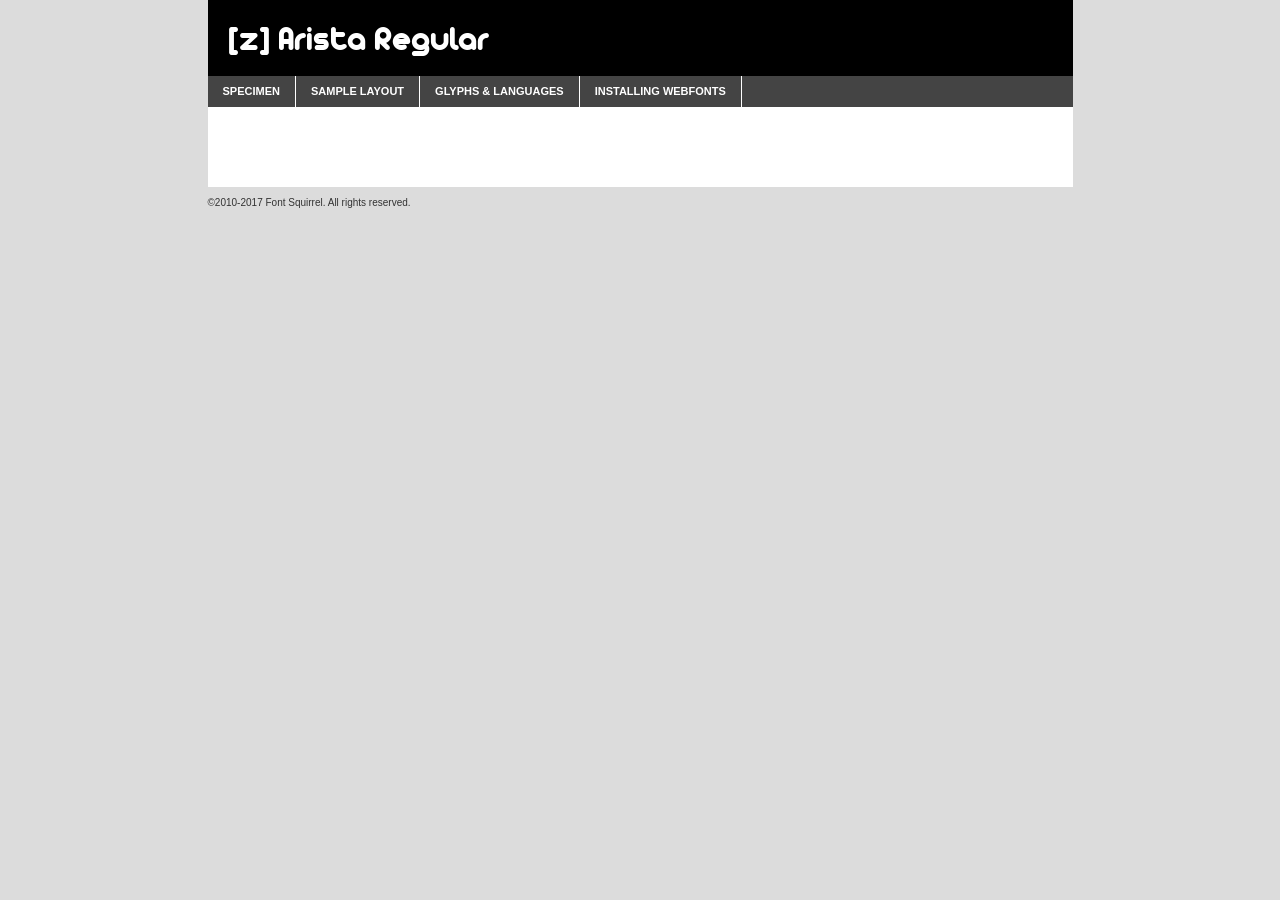
<file: fonts/webfontkit-20250513-163828/zarista-demo.html>
<!DOCTYPE html PUBLIC "-//W3C//DTD XHTML 1.0 Transitional//EN"
        "http://www.w3.org/TR/xhtml1/DTD/xhtml1-transitional.dtd">

<html xmlns="http://www.w3.org/1999/xhtml" xml:lang="en" lang="en">
<head>
    <meta http-equiv="Content-Type" content="text/html; charset=utf-8"/>
    <script src="http://ajax.googleapis.com/ajax/libs/jquery/1.7.2/jquery.min.js" type="text/javascript" charset="utf-8"></script>
    <script type="text/javascript">
		(function($) {
			$.fn.easyTabs = function(option) {
				var param = jQuery.extend({ fadeSpeed: 'fast', defaultContent: 1, activeClass: 'active' }, option);
				$(this).each(function() {
					var thisId = '#' + this.id;
					if ( param.defaultContent == '' )
					{
						param.defaultContent = 1;
					}
					if ( typeof param.defaultContent == 'number' )
					{
						var defaultTab = $(thisId + ' .tabs li:eq(' + (param.defaultContent - 1) + ') a').attr('href').substr(1);
					}
					else
					{
						var defaultTab = param.defaultContent;
					}
					$(thisId + ' .tabs li a').each(function() {
						var tabToHide = $(this).attr('href').substr(1);
						$('#' + tabToHide).addClass('easytabs-tab-content');
					});
					hideAll();
					changeContent(defaultTab);

					function hideAll() {$(thisId + ' .easytabs-tab-content').hide();}

					function changeContent(tabId)
					{
						hideAll();
						$(thisId + ' .tabs li').removeClass(param.activeClass);
						$(thisId + ' .tabs li a[href=#' + tabId + ']').closest('li').addClass(param.activeClass);
						if ( param.fadeSpeed != 'none' )
						{
							$(thisId + ' #' + tabId).fadeIn(param.fadeSpeed);
						}
						else
						{
							$(thisId + ' #' + tabId).show();
						}
					}

					$(thisId + ' .tabs li').click(function() {
						var tabId = $(this).find('a').attr('href').substr(1);
						changeContent(tabId);
						return false;
					});
				});
			}
		})(jQuery);
    </script>
    <link rel="stylesheet" href="specimen_files/specimen_stylesheet.css" type="text/css" charset="utf-8"/>
    <link rel="stylesheet" href="stylesheet.css" type="text/css" charset="utf-8"/>

    <style type="text/css">
        		body {
			font-family: 'z_aristaregular';
        		}

            </style>

    <title>[z] Arista Regular Specimen</title>


    <script type="text/javascript" charset="utf-8">
		$(document).ready(function() {
			$('#container').easyTabs({ defaultContent: 1 });
		});
    </script>
</head>

<body>
<div id="container">
    <div id="header">
		[z] Arista Regular    </div>
    <ul class="tabs">
        <li><a href="#specimen">Specimen</a></li>
        <li><a href="#layout">Sample Layout</a></li>
                <li><a href="#glyphs">Glyphs &amp; Languages</a></li>
        <li><a href="#installing">Installing Webfonts</a></li>

    </ul>

    <div id="main_content">


        <div id="specimen">

            <div class="section">
                <div class="grid12 firstcol">
                    <div class="huge">AaBb</div>
                </div>
            </div>

            <div class="section">
                <div class="glyph_range">A&#x200B;B&#x200b;C&#x200b;D&#x200b;E&#x200b;F&#x200b;G&#x200b;H&#x200b;I&#x200b;J&#x200b;K&#x200b;L&#x200b;M&#x200b;N&#x200b;O&#x200b;P&#x200b;Q&#x200b;R&#x200b;S&#x200b;T&#x200b;U&#x200b;V&#x200b;W&#x200b;X&#x200b;Y&#x200b;Z&#x200b;a&#x200b;b&#x200b;c&#x200b;d&#x200b;e&#x200b;f&#x200b;g&#x200b;h&#x200b;i&#x200b;j&#x200b;k&#x200b;l&#x200b;m&#x200b;n&#x200b;o&#x200b;p&#x200b;q&#x200b;r&#x200b;s&#x200b;t&#x200b;u&#x200b;v&#x200b;w&#x200b;x&#x200b;y&#x200b;z&#x200b;1&#x200b;2&#x200b;3&#x200b;4&#x200b;5&#x200b;6&#x200b;7&#x200b;8&#x200b;9&#x200b;0&#x200b;&amp;&#x200b;.&#x200b;,&#x200b;?&#x200b;!&#x200b;&#64;&#x200b;(&#x200b;)&#x200b;#&#x200b;$&#x200b;%&#x200b;*&#x200b;+&#x200b;-&#x200b;=&#x200b;:&#x200b;;</div>
            </div>
            <div class="section">
                <div class="grid12 firstcol">
                    <table class="sample_table">
                        <tr>
                            <td>10</td>
                            <td class="size10">abcdefghijklmnopqrstuvwxyzABCDEFGHIJKLMNOPQRSTUVWXYZ0123456789abcdefghijklmnopqrstuvwxyzABCDEFGHIJKLMNOPQRSTUVWXYZ0123456789abcdefghijklmnopqrstuvwxyzABCDEFGHIJKLMNOPQRSTUVWXYZ</td>
                        </tr>
                        <tr>
                            <td>11</td>
                            <td class="size11">abcdefghijklmnopqrstuvwxyzABCDEFGHIJKLMNOPQRSTUVWXYZ0123456789abcdefghijklmnopqrstuvwxyzABCDEFGHIJKLMNOPQRSTUVWXYZ0123456789abcdefghijklmnopqrstuvwxyzABCDEFGHIJKLMNOPQRSTUVWXYZ</td>
                        </tr>
                        <tr>
                            <td>12</td>
                            <td class="size12">abcdefghijklmnopqrstuvwxyzABCDEFGHIJKLMNOPQRSTUVWXYZ0123456789abcdefghijklmnopqrstuvwxyzABCDEFGHIJKLMNOPQRSTUVWXYZ0123456789abcdefghijklmnopqrstuvwxyzABCDEFGHIJKLMNOPQRSTUVWXYZ</td>
                        </tr>
                        <tr>
                            <td>13</td>
                            <td class="size13">abcdefghijklmnopqrstuvwxyzABCDEFGHIJKLMNOPQRSTUVWXYZ0123456789abcdefghijklmnopqrstuvwxyzABCDEFGHIJKLMNOPQRSTUVWXYZ0123456789abcdefghijklmnopqrstuvwxyzABCDEFGHIJKLMNOPQRSTUVWXYZ</td>
                        </tr>
                        <tr>
                            <td>14</td>
                            <td class="size14">abcdefghijklmnopqrstuvwxyzABCDEFGHIJKLMNOPQRSTUVWXYZ0123456789abcdefghijklmnopqrstuvwxyzABCDEFGHIJKLMNOPQRSTUVWXYZ0123456789abcdefghijklmnopqrstuvwxyzABCDEFGHIJKLMNOPQRSTUVWXYZ</td>
                        </tr>
                        <tr>
                            <td>16</td>
                            <td class="size16">abcdefghijklmnopqrstuvwxyzABCDEFGHIJKLMNOPQRSTUVWXYZ0123456789abcdefghijklmnopqrstuvwxyzABCDEFGHIJKLMNOPQRSTUVWXYZ</td>
                        </tr>
                        <tr>
                            <td>18</td>
                            <td class="size18">abcdefghijklmnopqrstuvwxyzABCDEFGHIJKLMNOPQRSTUVWXYZ0123456789abcdefghijklmnopqrstuvwxyzABCDEFGHIJKLMNOPQRSTUVWXYZ</td>
                        </tr>
                        <tr>
                            <td>20</td>
                            <td class="size20">abcdefghijklmnopqrstuvwxyzABCDEFGHIJKLMNOPQRSTUVWXYZ0123456789abcdefghijklmnopqrstuvwxyzABCDEFGHIJKLMNOPQRSTUVWXYZ</td>
                        </tr>
                        <tr>
                            <td>24</td>
                            <td class="size24">abcdefghijklmnopqrstuvwxyzABCDEFGHIJKLMNOPQRSTUVWXYZ0123456789abcdefghijklmnopqrstuvwxyzABCDEFGHIJKLMNOPQRSTUVWXYZ</td>
                        </tr>
                        <tr>
                            <td>30</td>
                            <td class="size30">abcdefghijklmnopqrstuvwxyzABCDEFGHIJKLMNOPQRSTUVWXYZ0123456789abcdefghijklmnopqrstuvwxyzABCDEFGHIJKLMNOPQRSTUVWXYZ</td>
                        </tr>
                        <tr>
                            <td>36</td>
                            <td class="size36">abcdefghijklmnopqrstuvwxyzABCDEFGHIJKLMNOPQRSTUVWXYZ0123456789abcdefghijklmnopqrstuvwxyzABCDEFGHIJKLMNOPQRSTUVWXYZ</td>
                        </tr>
                        <tr>
                            <td>48</td>
                            <td class="size48">abcdefghijklmnopqrstuvwxyzABCDEFGHIJKLMNOPQRSTUVWXYZ0123456789abcdefghijklmnopqrstuvwxyzABCDEFGHIJKLMNOPQRSTUVWXYZ</td>
                        </tr>
                        <tr>
                            <td>60</td>
                            <td class="size60">abcdefghijklmnopqrstuvwxyzABCDEFGHIJKLMNOPQRSTUVWXYZ0123456789abcdefghijklmnopqrstuvwxyzABCDEFGHIJKLMNOPQRSTUVWXYZ</td>
                        </tr>
                        <tr>
                            <td>72</td>
                            <td class="size72">abcdefghijklmnopqrstuvwxyzABCDEFGHIJKLMNOPQRSTUVWXYZ0123456789abcdefghijklmnopqrstuvwxyzABCDEFGHIJKLMNOPQRSTUVWXYZ</td>
                        </tr>
                        <tr>
                            <td>90</td>
                            <td class="size90">abcdefghijklmnopqrstuvwxyzABCDEFGHIJKLMNOPQRSTUVWXYZ0123456789abcdefghijklmnopqrstuvwxyzABCDEFGHIJKLMNOPQRSTUVWXYZ</td>
                        </tr>
                    </table>

                </div>

            </div>


            <div class="section" id="bodycomparison">


                <div id="xheight">
                    <div class="fontbody">&#x25FC;&#x25FC;&#x25FC;&#x25FC;&#x25FC;&#x25FC;&#x25FC;&#x25FC;&#x25FC;&#x25FC;&#x25FC;&#x25FC;&#x25FC;&#x25FC;&#x25FC;&#x25FC;&#x25FC;&#x25FC;&#x25FC;&#x25FC;&#x25FC;&#x25FC;&#x25FC;&#x25FC;&#x25FC;&#x25FC;&#x25FC;&#x25FC;&#x25FC;&#x25FC;&#x25FC;&#x25FC;&#x25FC;&#x25FC;&#x25FC;&#x25FC;&#x25FC;&#x25FC;&#x25FC;&#x25FC;&#x25FC;&#x25FC;&#x25FC;&#x25FC;&#x25FC;&#x25FC;&#x25FC;&#x25FC;&#x25FC;&#x25FC;&#x25FC;&#x25FC;&#x25FC;&#x25FC;&#x25FC;&#x25FC;&#x25FC;&#x25FC;&#x25FC;&#x25FC;&#x25FC;&#x25FC;&#x25FC;&#x25FC;&#x25FC;&#x25FC;&#x25FC;&#x25FC;&#x25FC;&#x25FC;&#x25FC;&#x25FC;&#x25FC;&#x25FC;&#x25FC;&#x25FC;&#x25FC;&#x25FC;&#x25FC;&#x25FC;&#x25FC;&#x25FC;&#x25FC;&#x25FC;&#x25FC;&#x25FC;&#x25FC;&#x25FC;&#x25FC;&#x25FC;&#x25FC;&#x25FC;&#x25FC;&#x25FC;&#x25FC;&#x25FC;&#x25FC;&#x25FC;&#x25FC;body</div>
                    <div class="arialbody">body</div>
                    <div class="verdanabody">body</div>
                    <div class="georgiabody">body</div>
                </div>
                <div class="fontbody" style="z-index:1">
                    body<span>[z] Arista Regular</span>
                </div>
                <div class="arialbody" style="z-index:1">
                    body<span>Arial</span>
                </div>
                <div class="verdanabody" style="z-index:1">
                    body<span>Verdana</span>
                </div>
                <div class="georgiabody" style="z-index:1">
                    body<span>Georgia</span>
                </div>


            </div>


            <div class="section psample psample_row1" id="">

                <div class="grid2 firstcol">
                    <p class="size10"><span>10.</span>Aenean lacinia bibendum nulla sed consectetur. Fusce dapibus, tellus ac cursus commodo, tortor mauris condimentum nibh, ut fermentum massa justo sit amet risus. Nullam id dolor id nibh ultricies vehicula ut id elit. Cum sociis natoque penatibus et magnis dis parturient montes, nascetur ridiculus mus. Nulla vitae elit libero, a pharetra augue.</p>

                </div>
                <div class="grid3">
                    <p class="size11"><span>11.</span>Aenean lacinia bibendum nulla sed consectetur. Fusce dapibus, tellus ac cursus commodo, tortor mauris condimentum nibh, ut fermentum massa justo sit amet risus. Nullam id dolor id nibh ultricies vehicula ut id elit. Cum sociis natoque penatibus et magnis dis parturient montes, nascetur ridiculus mus. Nulla vitae elit libero, a pharetra augue.</p>

                </div>
                <div class="grid3">
                    <p class="size12"><span>12.</span>Aenean lacinia bibendum nulla sed consectetur. Fusce dapibus, tellus ac cursus commodo, tortor mauris condimentum nibh, ut fermentum massa justo sit amet risus. Nullam id dolor id nibh ultricies vehicula ut id elit. Cum sociis natoque penatibus et magnis dis parturient montes, nascetur ridiculus mus. Nulla vitae elit libero, a pharetra augue.</p>

                </div>
                <div class="grid4">
                    <p class="size13"><span>13.</span>Aenean lacinia bibendum nulla sed consectetur. Fusce dapibus, tellus ac cursus commodo, tortor mauris condimentum nibh, ut fermentum massa justo sit amet risus. Nullam id dolor id nibh ultricies vehicula ut id elit. Cum sociis natoque penatibus et magnis dis parturient montes, nascetur ridiculus mus. Nulla vitae elit libero, a pharetra augue.</p>

                </div>
                <div class="white_blend"></div>

            </div>
            <div class="section psample psample_row2" id="">
                <div class="grid3 firstcol">
                    <p class="size14"><span>14.</span>Aenean lacinia bibendum nulla sed consectetur. Fusce dapibus, tellus ac cursus commodo, tortor mauris condimentum nibh, ut fermentum massa justo sit amet risus. Nullam id dolor id nibh ultricies vehicula ut id elit. Cum sociis natoque penatibus et magnis dis parturient montes, nascetur ridiculus mus. Nulla vitae elit libero, a pharetra augue.</p>

                </div>
                <div class="grid4">
                    <p class="size16"><span>16.</span>Aenean lacinia bibendum nulla sed consectetur. Fusce dapibus, tellus ac cursus commodo, tortor mauris condimentum nibh, ut fermentum massa justo sit amet risus. Nullam id dolor id nibh ultricies vehicula ut id elit. Cum sociis natoque penatibus et magnis dis parturient montes, nascetur ridiculus mus. Nulla vitae elit libero, a pharetra augue.</p>

                </div>
                <div class="grid5">
                    <p class="size18"><span>18.</span>Aenean lacinia bibendum nulla sed consectetur. Fusce dapibus, tellus ac cursus commodo, tortor mauris condimentum nibh, ut fermentum massa justo sit amet risus. Nullam id dolor id nibh ultricies vehicula ut id elit. Cum sociis natoque penatibus et magnis dis parturient montes, nascetur ridiculus mus. Nulla vitae elit libero, a pharetra augue.</p>

                </div>

                <div class="white_blend"></div>

            </div>

            <div class="section psample psample_row3" id="">
                <div class="grid5 firstcol">
                    <p class="size20"><span>20.</span>Aenean lacinia bibendum nulla sed consectetur. Fusce dapibus, tellus ac cursus commodo, tortor mauris condimentum nibh, ut fermentum massa justo sit amet risus. Nullam id dolor id nibh ultricies vehicula ut id elit. Cum sociis natoque penatibus et magnis dis parturient montes, nascetur ridiculus mus. Nulla vitae elit libero, a pharetra augue.</p>
                </div>
                <div class="grid7">
                    <p class="size24"><span>24.</span>Aenean lacinia bibendum nulla sed consectetur. Fusce dapibus, tellus ac cursus commodo, tortor mauris condimentum nibh, ut fermentum massa justo sit amet risus. Nullam id dolor id nibh ultricies vehicula ut id elit. Cum sociis natoque penatibus et magnis dis parturient montes, nascetur ridiculus mus. Nulla vitae elit libero, a pharetra augue.</p>
                </div>

                <div class="white_blend"></div>

            </div>

            <div class="section psample psample_row4" id="">
                <div class="grid12 firstcol">
                    <p class="size30"><span>30.</span>Aenean lacinia bibendum nulla sed consectetur. Fusce dapibus, tellus ac cursus commodo, tortor mauris condimentum nibh, ut fermentum massa justo sit amet risus. Nullam id dolor id nibh ultricies vehicula ut id elit. Cum sociis natoque penatibus et magnis dis parturient montes, nascetur ridiculus mus. Nulla vitae elit libero, a pharetra augue.</p>
                </div>
                <div class="white_blend"></div>

            </div>


            <div class="section psample psample_row1 fullreverse">
                <div class="grid2 firstcol">
                    <p class="size10"><span>10.</span>Aenean lacinia bibendum nulla sed consectetur. Fusce dapibus, tellus ac cursus commodo, tortor mauris condimentum nibh, ut fermentum massa justo sit amet risus. Nullam id dolor id nibh ultricies vehicula ut id elit. Cum sociis natoque penatibus et magnis dis parturient montes, nascetur ridiculus mus. Nulla vitae elit libero, a pharetra augue.</p>

                </div>
                <div class="grid3">
                    <p class="size11"><span>11.</span>Aenean lacinia bibendum nulla sed consectetur. Fusce dapibus, tellus ac cursus commodo, tortor mauris condimentum nibh, ut fermentum massa justo sit amet risus. Nullam id dolor id nibh ultricies vehicula ut id elit. Cum sociis natoque penatibus et magnis dis parturient montes, nascetur ridiculus mus. Nulla vitae elit libero, a pharetra augue.</p>

                </div>
                <div class="grid3">
                    <p class="size12"><span>12.</span>Aenean lacinia bibendum nulla sed consectetur. Fusce dapibus, tellus ac cursus commodo, tortor mauris condimentum nibh, ut fermentum massa justo sit amet risus. Nullam id dolor id nibh ultricies vehicula ut id elit. Cum sociis natoque penatibus et magnis dis parturient montes, nascetur ridiculus mus. Nulla vitae elit libero, a pharetra augue.</p>

                </div>
                <div class="grid4">
                    <p class="size13"><span>13.</span>Aenean lacinia bibendum nulla sed consectetur. Fusce dapibus, tellus ac cursus commodo, tortor mauris condimentum nibh, ut fermentum massa justo sit amet risus. Nullam id dolor id nibh ultricies vehicula ut id elit. Cum sociis natoque penatibus et magnis dis parturient montes, nascetur ridiculus mus. Nulla vitae elit libero, a pharetra augue.</p>

                </div>
                <div class="black_blend"></div>

            </div>

            <div class="section psample psample_row2 fullreverse">
                <div class="grid3 firstcol">
                    <p class="size14"><span>14.</span>Aenean lacinia bibendum nulla sed consectetur. Fusce dapibus, tellus ac cursus commodo, tortor mauris condimentum nibh, ut fermentum massa justo sit amet risus. Nullam id dolor id nibh ultricies vehicula ut id elit. Cum sociis natoque penatibus et magnis dis parturient montes, nascetur ridiculus mus. Nulla vitae elit libero, a pharetra augue.</p>

                </div>
                <div class="grid4">
                    <p class="size16"><span>16.</span>Aenean lacinia bibendum nulla sed consectetur. Fusce dapibus, tellus ac cursus commodo, tortor mauris condimentum nibh, ut fermentum massa justo sit amet risus. Nullam id dolor id nibh ultricies vehicula ut id elit. Cum sociis natoque penatibus et magnis dis parturient montes, nascetur ridiculus mus. Nulla vitae elit libero, a pharetra augue.</p>

                </div>
                <div class="grid5">
                    <p class="size18"><span>18.</span>Aenean lacinia bibendum nulla sed consectetur. Fusce dapibus, tellus ac cursus commodo, tortor mauris condimentum nibh, ut fermentum massa justo sit amet risus. Nullam id dolor id nibh ultricies vehicula ut id elit. Cum sociis natoque penatibus et magnis dis parturient montes, nascetur ridiculus mus. Nulla vitae elit libero, a pharetra augue.</p>

                </div>
                <div class="black_blend"></div>

            </div>

            <div class="section psample fullreverse psample_row3" id="">
                <div class="grid5 firstcol">
                    <p class="size20"><span>20.</span>Aenean lacinia bibendum nulla sed consectetur. Fusce dapibus, tellus ac cursus commodo, tortor mauris condimentum nibh, ut fermentum massa justo sit amet risus. Nullam id dolor id nibh ultricies vehicula ut id elit. Cum sociis natoque penatibus et magnis dis parturient montes, nascetur ridiculus mus. Nulla vitae elit libero, a pharetra augue.</p>
                </div>
                <div class="grid7">
                    <p class="size24"><span>24.</span>Aenean lacinia bibendum nulla sed consectetur. Fusce dapibus, tellus ac cursus commodo, tortor mauris condimentum nibh, ut fermentum massa justo sit amet risus. Nullam id dolor id nibh ultricies vehicula ut id elit. Cum sociis natoque penatibus et magnis dis parturient montes, nascetur ridiculus mus. Nulla vitae elit libero, a pharetra augue.</p>
                </div>

                <div class="black_blend"></div>

            </div>

            <div class="section psample fullreverse psample_row4" id="" style="border-bottom: 20px #000 solid;">
                <div class="grid12 firstcol">
                    <p class="size30"><span>30.</span>Aenean lacinia bibendum nulla sed consectetur. Fusce dapibus, tellus ac cursus commodo, tortor mauris condimentum nibh, ut fermentum massa justo sit amet risus. Nullam id dolor id nibh ultricies vehicula ut id elit. Cum sociis natoque penatibus et magnis dis parturient montes, nascetur ridiculus mus. Nulla vitae elit libero, a pharetra augue.</p>
                </div>
                <div class="black_blend"></div>

            </div>


        </div>

        <div id="layout">

            <div class="section">

                <div class="grid12 firstcol">
                    <h1>Lorem Ipsum Dolor</h1>
                    <h2>Etiam porta sem malesuada magna mollis euismod</h2>

                    <p class="byline">By <a href="#link">Aenean Lacinia</a></p>
                </div>
            </div>
            <div class="section">
                <div class="grid8 firstcol">
                    <p class="large">Donec sed odio dui. Morbi leo risus, porta ac consectetur ac, vestibulum at eros. Fusce dapibus, tellus ac cursus commodo, tortor mauris condimentum nibh, ut fermentum massa justo sit amet risus. </p>


                    <h3>Pellentesque ornare sem</h3>

                    <p>Maecenas sed diam eget risus varius blandit sit amet non magna. Maecenas faucibus mollis interdum. Donec ullamcorper nulla non metus auctor fringilla. Nullam id dolor id nibh ultricies vehicula ut id elit. Nullam id dolor id nibh ultricies vehicula ut id elit. </p>

                    <p>Aenean eu leo quam. Pellentesque ornare sem lacinia quam venenatis vestibulum. Lorem ipsum dolor sit amet, consectetur adipiscing elit. Cum sociis natoque penatibus et magnis dis parturient montes, nascetur ridiculus mus. </p>

                    <p>Nulla vitae elit libero, a pharetra augue. Praesent commodo cursus magna, vel scelerisque nisl consectetur et. Aenean lacinia bibendum nulla sed consectetur. </p>

                    <p>Nullam quis risus eget urna mollis ornare vel eu leo. Nullam quis risus eget urna mollis ornare vel eu leo. Maecenas sed diam eget risus varius blandit sit amet non magna. Donec ullamcorper nulla non metus auctor fringilla. </p>

                    <h3>Cras mattis consectetur</h3>

                    <p>Aenean eu leo quam. Pellentesque ornare sem lacinia quam venenatis vestibulum. Aenean lacinia bibendum nulla sed consectetur. Integer posuere erat a ante venenatis dapibus posuere velit aliquet. Cras mattis consectetur purus sit amet fermentum. </p>

                    <p>Nullam id dolor id nibh ultricies vehicula ut id elit. Nullam quis risus eget urna mollis ornare vel eu leo. Cras mattis consectetur purus sit amet fermentum.</p>
                </div>

                <div class="grid4 sidebar">

                    <div class="box reverse">
                        <p class="last">Nullam quis risus eget urna mollis ornare vel eu leo. Donec ullamcorper nulla non metus auctor fringilla. Cras mattis consectetur purus sit amet fermentum. Sed posuere consectetur est at lobortis. Lorem ipsum dolor sit amet, consectetur adipiscing elit. </p>
                    </div>

                    <p class="caption">Maecenas sed diam eget risus varius.</p>

                    <p>Vestibulum id ligula porta felis euismod semper. Integer posuere erat a ante venenatis dapibus posuere velit aliquet. Vestibulum id ligula porta felis euismod semper. Sed posuere consectetur est at lobortis. Maecenas sed diam eget risus varius blandit sit amet non magna. Fusce dapibus, tellus ac cursus commodo, tortor mauris condimentum nibh, ut fermentum massa justo sit amet risus. </p>


                    <p>Duis mollis, est non commodo luctus, nisi erat porttitor ligula, eget lacinia odio sem nec elit. Aenean lacinia bibendum nulla sed consectetur. Vivamus sagittis lacus vel augue laoreet rutrum faucibus dolor auctor. Aenean lacinia bibendum nulla sed consectetur. Nullam quis risus eget urna mollis ornare vel eu leo. </p>

                    <p>Praesent commodo cursus magna, vel scelerisque nisl consectetur et. Donec ullamcorper nulla non metus auctor fringilla. Maecenas faucibus mollis interdum. Fusce dapibus, tellus ac cursus commodo, tortor mauris condimentum nibh, ut fermentum massa justo sit amet risus. </p>

                </div>
            </div>

        </div>


		

        <div id="glyphs">
            <div class="section">
                <div class="grid12 firstcol">

                    <h1>Language Support</h1>
                    <p>The subset of [z] Arista Regular in this kit supports the following languages:<br/>

						Breton, Chamorro, Dutch, English, Frisian, Galician, Italian, Malagasy, Spanish, Alsatian, Aragonese, Arapaho, Arrernte, Asturian, Aymara, Bislama, Cebuano, Corsican, Fijian, French_creole, Gilbertese, Haitian_creole, Hiligaynon, Hmong, Hopi, Ibanag, Iloko_ilokano, Indonesian, Interglossa_glosa, Interlingua, Irish_gaelic, Lojban, Lombard, Luxembourgeois, Mohawk, Norfolk_pitcairnese, Oromo, Pangasinan, Papiamento, Piedmontese, Potawatomi, Rhaeto-romance, Romansh, Rotokas, Scots_gaelic, Seychelles_creole, Shona, Somali, Southern_ndebele, Swahili, Swati_swazi, Tagalog_filipino_pilipino, Tetum, Tok_pisin, Uyghur_latinized, Volapuk, Warlpiri, Xhosa, Yapese, Zulu, Latinbasic, Demo                    </p>
                    <h1>Glyph Chart</h1>
                    <p>The subset of [z] Arista Regular in this kit includes all the glyphs listed below. Unicode entities are included above each glyph to help you insert individual characters into your layout.</p>
                    <div id="glyph_chart">

						                            							                                <div><p>&amp;#32;</p>&#32;</div>
																				                                <div><p>&amp;#33;</p>&#33;</div>
																				                                <div><p>&amp;#34;</p>&#34;</div>
																				                                <div><p>&amp;#35;</p>&#35;</div>
																				                                <div><p>&amp;#36;</p>&#36;</div>
																				                                <div><p>&amp;#37;</p>&#37;</div>
																				                                <div><p>&amp;#38;</p>&#38;</div>
																				                                <div><p>&amp;#39;</p>&#39;</div>
																				                                <div><p>&amp;#40;</p>&#40;</div>
																				                                <div><p>&amp;#41;</p>&#41;</div>
																				                                <div><p>&amp;#42;</p>&#42;</div>
																				                                <div><p>&amp;#43;</p>&#43;</div>
																				                                <div><p>&amp;#44;</p>&#44;</div>
																				                                <div><p>&amp;#45;</p>&#45;</div>
																				                                <div><p>&amp;#46;</p>&#46;</div>
																				                                <div><p>&amp;#47;</p>&#47;</div>
																				                                <div><p>&amp;#48;</p>&#48;</div>
																				                                <div><p>&amp;#49;</p>&#49;</div>
																				                                <div><p>&amp;#50;</p>&#50;</div>
																				                                <div><p>&amp;#51;</p>&#51;</div>
																				                                <div><p>&amp;#52;</p>&#52;</div>
																				                                <div><p>&amp;#53;</p>&#53;</div>
																				                                <div><p>&amp;#54;</p>&#54;</div>
																				                                <div><p>&amp;#55;</p>&#55;</div>
																				                                <div><p>&amp;#56;</p>&#56;</div>
																				                                <div><p>&amp;#57;</p>&#57;</div>
																				                                <div><p>&amp;#58;</p>&#58;</div>
																				                                <div><p>&amp;#59;</p>&#59;</div>
																				                                <div><p>&amp;#60;</p>&#60;</div>
																				                                <div><p>&amp;#61;</p>&#61;</div>
																				                                <div><p>&amp;#62;</p>&#62;</div>
																				                                <div><p>&amp;#63;</p>&#63;</div>
																				                                <div><p>&amp;#64;</p>&#64;</div>
																				                                <div><p>&amp;#65;</p>&#65;</div>
																				                                <div><p>&amp;#66;</p>&#66;</div>
																				                                <div><p>&amp;#67;</p>&#67;</div>
																				                                <div><p>&amp;#68;</p>&#68;</div>
																				                                <div><p>&amp;#69;</p>&#69;</div>
																				                                <div><p>&amp;#70;</p>&#70;</div>
																				                                <div><p>&amp;#71;</p>&#71;</div>
																				                                <div><p>&amp;#72;</p>&#72;</div>
																				                                <div><p>&amp;#73;</p>&#73;</div>
																				                                <div><p>&amp;#74;</p>&#74;</div>
																				                                <div><p>&amp;#75;</p>&#75;</div>
																				                                <div><p>&amp;#76;</p>&#76;</div>
																				                                <div><p>&amp;#77;</p>&#77;</div>
																				                                <div><p>&amp;#78;</p>&#78;</div>
																				                                <div><p>&amp;#79;</p>&#79;</div>
																				                                <div><p>&amp;#80;</p>&#80;</div>
																				                                <div><p>&amp;#81;</p>&#81;</div>
																				                                <div><p>&amp;#82;</p>&#82;</div>
																				                                <div><p>&amp;#83;</p>&#83;</div>
																				                                <div><p>&amp;#84;</p>&#84;</div>
																				                                <div><p>&amp;#85;</p>&#85;</div>
																				                                <div><p>&amp;#86;</p>&#86;</div>
																				                                <div><p>&amp;#87;</p>&#87;</div>
																				                                <div><p>&amp;#88;</p>&#88;</div>
																				                                <div><p>&amp;#89;</p>&#89;</div>
																				                                <div><p>&amp;#90;</p>&#90;</div>
																				                                <div><p>&amp;#91;</p>&#91;</div>
																				                                <div><p>&amp;#92;</p>&#92;</div>
																				                                <div><p>&amp;#93;</p>&#93;</div>
																				                                <div><p>&amp;#95;</p>&#95;</div>
																				                                <div><p>&amp;#96;</p>&#96;</div>
																				                                <div><p>&amp;#97;</p>&#97;</div>
																				                                <div><p>&amp;#98;</p>&#98;</div>
																				                                <div><p>&amp;#99;</p>&#99;</div>
																				                                <div><p>&amp;#100;</p>&#100;</div>
																				                                <div><p>&amp;#101;</p>&#101;</div>
																				                                <div><p>&amp;#102;</p>&#102;</div>
																				                                <div><p>&amp;#103;</p>&#103;</div>
																				                                <div><p>&amp;#104;</p>&#104;</div>
																				                                <div><p>&amp;#105;</p>&#105;</div>
																				                                <div><p>&amp;#106;</p>&#106;</div>
																				                                <div><p>&amp;#107;</p>&#107;</div>
																				                                <div><p>&amp;#108;</p>&#108;</div>
																				                                <div><p>&amp;#109;</p>&#109;</div>
																				                                <div><p>&amp;#110;</p>&#110;</div>
																				                                <div><p>&amp;#111;</p>&#111;</div>
																				                                <div><p>&amp;#112;</p>&#112;</div>
																				                                <div><p>&amp;#113;</p>&#113;</div>
																				                                <div><p>&amp;#114;</p>&#114;</div>
																				                                <div><p>&amp;#115;</p>&#115;</div>
																				                                <div><p>&amp;#116;</p>&#116;</div>
																				                                <div><p>&amp;#117;</p>&#117;</div>
																				                                <div><p>&amp;#118;</p>&#118;</div>
																				                                <div><p>&amp;#119;</p>&#119;</div>
																				                                <div><p>&amp;#120;</p>&#120;</div>
																				                                <div><p>&amp;#121;</p>&#121;</div>
																				                                <div><p>&amp;#122;</p>&#122;</div>
																				                                <div><p>&amp;#123;</p>&#123;</div>
																				                                <div><p>&amp;#124;</p>&#124;</div>
																				                                <div><p>&amp;#125;</p>&#125;</div>
																				                                <div><p>&amp;#126;</p>&#126;</div>
																				                                <div><p>&amp;#160;</p>&#160;</div>
																				                                <div><p>&amp;#161;</p>&#161;</div>
																				                                <div><p>&amp;#162;</p>&#162;</div>
																				                                <div><p>&amp;#163;</p>&#163;</div>
																				                                <div><p>&amp;#164;</p>&#164;</div>
																				                                <div><p>&amp;#165;</p>&#165;</div>
																				                                <div><p>&amp;#166;</p>&#166;</div>
																				                                <div><p>&amp;#168;</p>&#168;</div>
																				                                <div><p>&amp;#169;</p>&#169;</div>
																				                                <div><p>&amp;#173;</p>&#173;</div>
																				                                <div><p>&amp;#174;</p>&#174;</div>
																				                                <div><p>&amp;#180;</p>&#180;</div>
																				                                <div><p>&amp;#181;</p>&#181;</div>
																				                                <div><p>&amp;#183;</p>&#183;</div>
																				                                <div><p>&amp;#191;</p>&#191;</div>
																				                                <div><p>&amp;#192;</p>&#192;</div>
																				                                <div><p>&amp;#193;</p>&#193;</div>
																				                                <div><p>&amp;#194;</p>&#194;</div>
																				                                <div><p>&amp;#195;</p>&#195;</div>
																				                                <div><p>&amp;#196;</p>&#196;</div>
																				                                <div><p>&amp;#198;</p>&#198;</div>
																				                                <div><p>&amp;#200;</p>&#200;</div>
																				                                <div><p>&amp;#201;</p>&#201;</div>
																				                                <div><p>&amp;#202;</p>&#202;</div>
																				                                <div><p>&amp;#203;</p>&#203;</div>
																				                                <div><p>&amp;#204;</p>&#204;</div>
																				                                <div><p>&amp;#205;</p>&#205;</div>
																				                                <div><p>&amp;#206;</p>&#206;</div>
																				                                <div><p>&amp;#207;</p>&#207;</div>
																				                                <div><p>&amp;#208;</p>&#208;</div>
																				                                <div><p>&amp;#209;</p>&#209;</div>
																				                                <div><p>&amp;#210;</p>&#210;</div>
																				                                <div><p>&amp;#211;</p>&#211;</div>
																				                                <div><p>&amp;#212;</p>&#212;</div>
																				                                <div><p>&amp;#213;</p>&#213;</div>
																				                                <div><p>&amp;#214;</p>&#214;</div>
																				                                <div><p>&amp;#215;</p>&#215;</div>
																				                                <div><p>&amp;#216;</p>&#216;</div>
																				                                <div><p>&amp;#217;</p>&#217;</div>
																				                                <div><p>&amp;#218;</p>&#218;</div>
																				                                <div><p>&amp;#219;</p>&#219;</div>
																				                                <div><p>&amp;#220;</p>&#220;</div>
																				                                <div><p>&amp;#221;</p>&#221;</div>
																				                                <div><p>&amp;#224;</p>&#224;</div>
																				                                <div><p>&amp;#225;</p>&#225;</div>
																				                                <div><p>&amp;#226;</p>&#226;</div>
																				                                <div><p>&amp;#227;</p>&#227;</div>
																				                                <div><p>&amp;#228;</p>&#228;</div>
																				                                <div><p>&amp;#230;</p>&#230;</div>
																				                                <div><p>&amp;#232;</p>&#232;</div>
																				                                <div><p>&amp;#233;</p>&#233;</div>
																				                                <div><p>&amp;#234;</p>&#234;</div>
																				                                <div><p>&amp;#235;</p>&#235;</div>
																				                                <div><p>&amp;#236;</p>&#236;</div>
																				                                <div><p>&amp;#237;</p>&#237;</div>
																				                                <div><p>&amp;#238;</p>&#238;</div>
																				                                <div><p>&amp;#239;</p>&#239;</div>
																				                                <div><p>&amp;#241;</p>&#241;</div>
																				                                <div><p>&amp;#242;</p>&#242;</div>
																				                                <div><p>&amp;#243;</p>&#243;</div>
																				                                <div><p>&amp;#244;</p>&#244;</div>
																				                                <div><p>&amp;#245;</p>&#245;</div>
																				                                <div><p>&amp;#246;</p>&#246;</div>
																				                                <div><p>&amp;#247;</p>&#247;</div>
																				                                <div><p>&amp;#249;</p>&#249;</div>
																				                                <div><p>&amp;#250;</p>&#250;</div>
																				                                <div><p>&amp;#251;</p>&#251;</div>
																				                                <div><p>&amp;#252;</p>&#252;</div>
																				                                <div><p>&amp;#253;</p>&#253;</div>
																				                                <div><p>&amp;#255;</p>&#255;</div>
																				                                <div><p>&amp;#338;</p>&#338;</div>
																				                                <div><p>&amp;#339;</p>&#339;</div>
																				                                <div><p>&amp;#376;</p>&#376;</div>
																				                                <div><p>&amp;#710;</p>&#710;</div>
																				                                <div><p>&amp;#732;</p>&#732;</div>
																				                                <div><p>&amp;#8192;</p>&#8192;</div>
																				                                <div><p>&amp;#8193;</p>&#8193;</div>
																				                                <div><p>&amp;#8194;</p>&#8194;</div>
																				                                <div><p>&amp;#8195;</p>&#8195;</div>
																				                                <div><p>&amp;#8196;</p>&#8196;</div>
																				                                <div><p>&amp;#8197;</p>&#8197;</div>
																				                                <div><p>&amp;#8198;</p>&#8198;</div>
																				                                <div><p>&amp;#8199;</p>&#8199;</div>
																				                                <div><p>&amp;#8200;</p>&#8200;</div>
																				                                <div><p>&amp;#8201;</p>&#8201;</div>
																				                                <div><p>&amp;#8202;</p>&#8202;</div>
																				                                <div><p>&amp;#8208;</p>&#8208;</div>
																				                                <div><p>&amp;#8209;</p>&#8209;</div>
																				                                <div><p>&amp;#8210;</p>&#8210;</div>
																				                                <div><p>&amp;#8211;</p>&#8211;</div>
																				                                <div><p>&amp;#8212;</p>&#8212;</div>
																				                                <div><p>&amp;#8216;</p>&#8216;</div>
																				                                <div><p>&amp;#8217;</p>&#8217;</div>
																				                                <div><p>&amp;#8218;</p>&#8218;</div>
																				                                <div><p>&amp;#8220;</p>&#8220;</div>
																				                                <div><p>&amp;#8221;</p>&#8221;</div>
																				                                <div><p>&amp;#8222;</p>&#8222;</div>
																				                                <div><p>&amp;#8226;</p>&#8226;</div>
																				                                <div><p>&amp;#8239;</p>&#8239;</div>
																				                                <div><p>&amp;#8287;</p>&#8287;</div>
																				                                <div><p>&amp;#8364;</p>&#8364;</div>
																				                                <div><p>&amp;#8482;</p>&#8482;</div>
																				                                <div><p>&amp;#9724;</p>&#9724;</div>
																																																										                    </div>
                </div>


            </div>
        </div>


        <div id="specs">

        </div>

        <div id="installing">
            <div class="section">
                <div class="grid7 firstcol">
                    <h1>Installing Webfonts</h1>

                    <p>Webfonts are supported by all major browser platforms but not all in the same way. There are currently four different font formats that must be included in order to target all browsers. This includes TTF, WOFF, EOT and SVG.</p>

                    <h2>1. Upload your webfonts</h2>
                    <p>You must upload your webfont kit to your website. They should be in or near the same directory as your CSS files.</p>

                    <h2>2. Include the webfont stylesheet</h2>
                    <p>A special CSS @font-face declaration helps the various browsers select the appropriate font it needs without causing you a bunch of headaches. Learn more about this syntax by reading the <a href="https://www.fontspring.com/blog/further-hardening-of-the-bulletproof-syntax">Fontspring blog post</a> about it. The code for it is as follows:</p>


                    <code>
                        @font-face{
                        font-family: 'MyWebFont';
                        src: url('WebFont.eot');
                        src: url('WebFont.eot?#iefix') format('embedded-opentype'),
                        url('WebFont.woff') format('woff'),
                        url('WebFont.ttf') format('truetype'),
                        url('WebFont.svg#webfont') format('svg');
                        }
                    </code>

                    <p>We've already gone ahead and generated the code for you. All you have to do is link to the stylesheet in your HTML, like this:</p>
                    <code>&lt;link rel=&quot;stylesheet&quot; href=&quot;stylesheet.css&quot; type=&quot;text/css&quot; charset=&quot;utf-8&quot; /&gt;</code>

                    <h2>3. Modify your own stylesheet</h2>
                    <p>To take advantage of your new fonts, you must tell your stylesheet to use them. Look at the original @font-face declaration above and find the property called "font-family." The name linked there will be what you use to reference the font. Prepend that webfont name to the font stack in the "font-family" property, inside the selector you want to change. For example:</p>
                    <code>p { font-family: 'WebFont', Arial, sans-serif; }</code>

                    <h2>4. Test</h2>
                    <p>Getting webfonts to work cross-browser <em>can</em> be tricky. Use the information in the sidebar to help you if you find that fonts aren't loading in a particular browser.</p>
                </div>

                <div class="grid5 sidebar">
                    <div class="box">
                        <h2>Troubleshooting<br/>Font-Face Problems</h2>
                        <p>Having trouble getting your webfonts to load in your new website? Here are some tips to sort out what might be the problem.</p>

                        <h3>Fonts not showing in any browser</h3>

                        <p>This sounds like you need to work on the plumbing. You either did not upload the fonts to the correct directory, or you did not link the fonts properly in the CSS. If you've confirmed that all this is correct and you still have a problem, take a look at your .htaccess file and see if requests are getting intercepted.</p>

                        <h3>Fonts not loading in iPhone or iPad</h3>

                        <p>The most common problem here is that you are serving the fonts from an IIS server. IIS refuses to serve files that have unknown MIME types. If that is the case, you must set the MIME type for SVG to "image/svg+xml" in the server settings. Follow these instructions from Microsoft if you need help.</p>

                        <h3>Fonts not loading in Firefox</h3>

                        <p>The primary reason for this failure? You are still using a version Firefox older than 3.5. So upgrade already! If that isn't it, then you are very likely serving fonts from a different domain. Firefox requires that all font assets be served from the same domain. Lastly it is possible that you need to add WOFF to your list of MIME types (if you are serving via IIS.)</p>

                        <h3>Fonts not loading in IE</h3>

                        <p>Are you looking at Internet Explorer on an actual Windows machine or are you cheating by using a service like Adobe BrowserLab? Many of these screenshot services do not render @font-face for IE. Best to test it on a real machine.</p>

                        <h3>Fonts not loading in IE9</h3>

                        <p>IE9, like Firefox, requires that fonts be served from the same domain as the website. Make sure that is the case.</p>
                    </div>
                </div>
            </div>

        </div>

    </div>
    <div id="footer">
        <p>&copy;2010-2017 Font Squirrel. All rights reserved.</p>
    </div>
</div>
</body>
</html>
</file>
<file: fonts/webfontkit-20250513-163828/specimen_files/specimen_stylesheet.css>
@import url('grid_12-825-55-15.css');

/*  
	CSS Reset by Eric Meyer - Released under Public Domain
    http://meyerweb.com/eric/tools/css/reset/
*/
html, body, div, span, applet, object, iframe,
h1, h2, h3, h4, h5, h6, p, blockquote, pre,
a, abbr, acronym, address, big, cite, code,
del, dfn, em, font, img, ins, kbd, q, s, samp,
small, strike, strong, sub, sup, tt, var,
b, u, i, center, dl, dt, dd, ol, ul, li,
fieldset, form, label, legend, table,
caption, tbody, tfoot, thead, tr, th, td {
	margin:         0;
	padding:        0;
	border:         0;
	outline:        0;
	font-size:      100%;
	vertical-align: baseline;
	background:     transparent;
}

body {
	line-height: 1;
}

ol, ul {
	list-style: none;
}

blockquote, q {
	quotes: none;
}

blockquote:before, blockquote:after,
q:before, q:after {
	content: '';
	content: none;
}

:focus {
	outline: 0;
}

ins {
	text-decoration: none;
}

del {
	text-decoration: line-through;
}

table {
	border-collapse: collapse;
	border-spacing:  0;
}


body {
	color:            #000;
	background-color: #dcdcdc;
}

a {
	text-decoration: none;
	color:           #1883ba;
}

h1 {
	font-size:     32px;
	font-weight:   normal;
	font-style:    normal;
	margin-bottom: 18px;
}

h2 {
	font-size: 18px;
}

#container {
	width:  865px;
	margin: 0px auto;
}


#header {
	padding:          20px;
	font-size:        36px;
	background-color: #000;
	color:            #fff;
}

#header span {
	color: #666;
}

#main_content {
	background-color: #fff;
	padding:          60px 20px 20px;
}


#footer p {
	margin:         0;
	padding-top:    10px;
	padding-bottom: 50px;
	color:          #333;
	font:           10px Arial, sans-serif;
}

.tabs {
	width:            100%;
	height:           31px;
	background-color: #444;
}

.tabs li {
	float:            left;
	margin:           0;
	overflow:         hidden;
	background-color: #444;
}

.tabs li a {
	display:         block;
	color:           #fff;
	text-decoration: none;
	font:            bold 11px/11px 'Arial';
	text-transform:  uppercase;
	padding:         10px 15px;
	border-right:    1px solid #fff;
}

.tabs li a:hover {
	background-color: #00b3ff;

}

.tabs li.active a {
	color:            #000;
	background-color: #fff;
}


div.huge {

	font-size:      300px;
	line-height:    1em;
	padding:        0;
	letter-spacing: -.02em;
	overflow:       hidden;
}

div.glyph_range {
	font-size:   72px;
	line-height: 1.1em;
}

.size10 {
	font-size: 10px;
}

.size11 {
	font-size: 11px;
}

.size12 {
	font-size: 12px;
}

.size13 {
	font-size: 13px;
}

.size14 {
	font-size: 14px;
}

.size16 {
	font-size: 16px;
}

.size18 {
	font-size: 18px;
}

.size20 {
	font-size: 20px;
}

.size24 {
	font-size: 24px;
}

.size30 {
	font-size: 30px;
}

.size36 {
	font-size: 36px;
}

.size48 {
	font-size: 48px;
}

.size60 {
	font-size: 60px;
}

.size72 {
	font-size: 72px;
}

.size90 {
	font-size: 90px;
}


.psample_row1 {
	height: 120px;
}

.psample_row1 {
	height: 120px;
}

.psample_row2 {
	height: 160px;
}

.psample_row3 {
	height: 160px;
}

.psample_row4 {
	height: 160px;
}

.psample {
	overflow: hidden;
	position: relative;
}

.psample p {
	line-height: 1.3em;
	display:     block;
	overflow:    hidden;
	margin:      0;
}

.psample span {
	margin-right: .5em;
}

.white_blend {
	width:            100%;
	height:           61px;
	background-image: url([data-uri]);
	position:         absolute;
	bottom:           0;
}

.black_blend {
	width:            100%;
	height:           61px;
	background-image: url([data-uri]);
	position:         absolute;
	bottom:           0;
}

.fullreverse {
	background:    #000 !important;
	color:         #fff !important;
	margin-left:   -20px;
	padding-left:  20px;
	margin-right:  -20px;
	padding-right: 20px;
	padding:       20px;
	margin-bottom: 0;
}


.sample_table td {
	padding-top:    3px;
	padding-bottom: 5px;
	padding-left:   5px;
	vertical-align: middle;
	line-height:    1.2em;
}

.sample_table td:first-child {
	background-color: #eee;
	text-align:       right;
	padding-right:    5px;
	padding-left:     0;
	padding:          5px;
	font:             11px/12px 'Courier New', Courier, mono;
}

code {
	white-space:      pre;
	background-color: #eee;
	display:          block;
	padding:          10px;
	margin-bottom:    18px;
	overflow:         auto;
}


.bottom, .last {
	margin-bottom:  0 !important;
	padding-bottom: 0 !important;
}

.box {
	padding:       18px;
	margin-bottom: 18px;
	background:    #eee;
}

.reverse, .reversed {
	background: #000 !important;
	color:      #fff !important;
	border:     none !important;
}

#bodycomparison {
	position:    relative;
	overflow:    hidden;
	font-size:   72px;
	height:      90px;
	white-space: nowrap;
}

#bodycomparison div {
	font-size:   72px;
	line-height: 90px;
	display:     inline;
	margin:      0 15px 0 0;
	padding:     0;
}

#bodycomparison div span {
	font:     10px Arial;
	position: absolute;
	left:     0;
}

#xheight {
	float:       none;
	position:    absolute;
	color:       #d9f3ff;
	font-size:   72px;
	line-height: 90px;
}

.fontbody {
	position: relative;
}

.arialbody {
	font-family: Arial;
	position:    relative;
}

.verdanabody {
	font-family: Verdana;
	position:    relative;
}

.georgiabody {
	font-family: Georgia;
	position:    relative;
}

/* @group Layout page
 */

#layout h1 {
	font-size:   36px;
	line-height: 42px;
	font-weight: normal;
	font-style:  normal;
}

#layout h2 {
	font-size:   24px;
	line-height: 23px;
	font-weight: normal;
	font-style:  normal;
}

#layout h3 {
	font-size:   22px;
	line-height: 1.4em;
	margin-top:  1em;
	font-weight: normal;
	font-style:  normal;
}


#layout p.byline {
	font-size:     12px;
	margin-top:    18px;
	line-height:   12px;
	margin-bottom: 0;
}

#layout p {
	font-size:     14px;
	line-height:   21px;
	margin-bottom: .5em;
}

#layout p.large {
	font-size:   18px;
	line-height: 26px;
}

#layout .sidebar p {
	font-size:   12px;
	line-height: 1.4em;
}

#layout p.caption {
	font-size:     10px;
	margin-top:    -16px;
	margin-bottom: 18px;
}

/* @end */

/* @group Glyphs */

#glyph_chart div {
	background-color: #d9f3ff;
	color:            black;
	float:            left;
	font-size:        36px;
	height:           1.2em;
	line-height:      1.2em;
	margin-bottom:    1px;
	margin-right:     1px;
	text-align:       center;
	width:            1.2em;
	position:         relative;
	padding:          .6em .2em .2em;
}

#glyph_chart div p {
	position:         absolute;
	left:             0;
	top:              0;
	display:          block;
	text-align:       center;
	font:             bold 9px Arial, sans-serif;
	background-color: #3a768f;
	width:            100%;
	color:            #fff;
	padding:          2px 0;
}


#glyphs h1 {
	font-family: Arial, sans-serif;
}

/* @end */

/* @group Installing */

#installing {
	font: 13px Arial, sans-serif;
}

#installing p,
#glyphs p {
	line-height:   1.2em;
	margin-bottom: 18px;
	font:          13px Arial, sans-serif;
}


#installing h3 {
	font-size:  15px;
	margin-top: 18px;
}

/* @end */

#rendering h1 {
	font-family: Arial, sans-serif;
}

.render_table td {
	font:           11px 'Courier New', Courier, mono;
	vertical-align: middle;
}
</file>
<file: fonts/webfontkit-20250513-163828/stylesheet.css>
/*! Generated by Font Squirrel (https://www.fontsquirrel.com) on May 13, 2025 */



@font-face {
    font-family: 'z_aristaregular';
    src: url('zarista-webfont.woff2') format('woff2'),
         url('zarista-webfont.woff') format('woff');
    font-weight: normal;
    font-style: normal;

}
</file>
